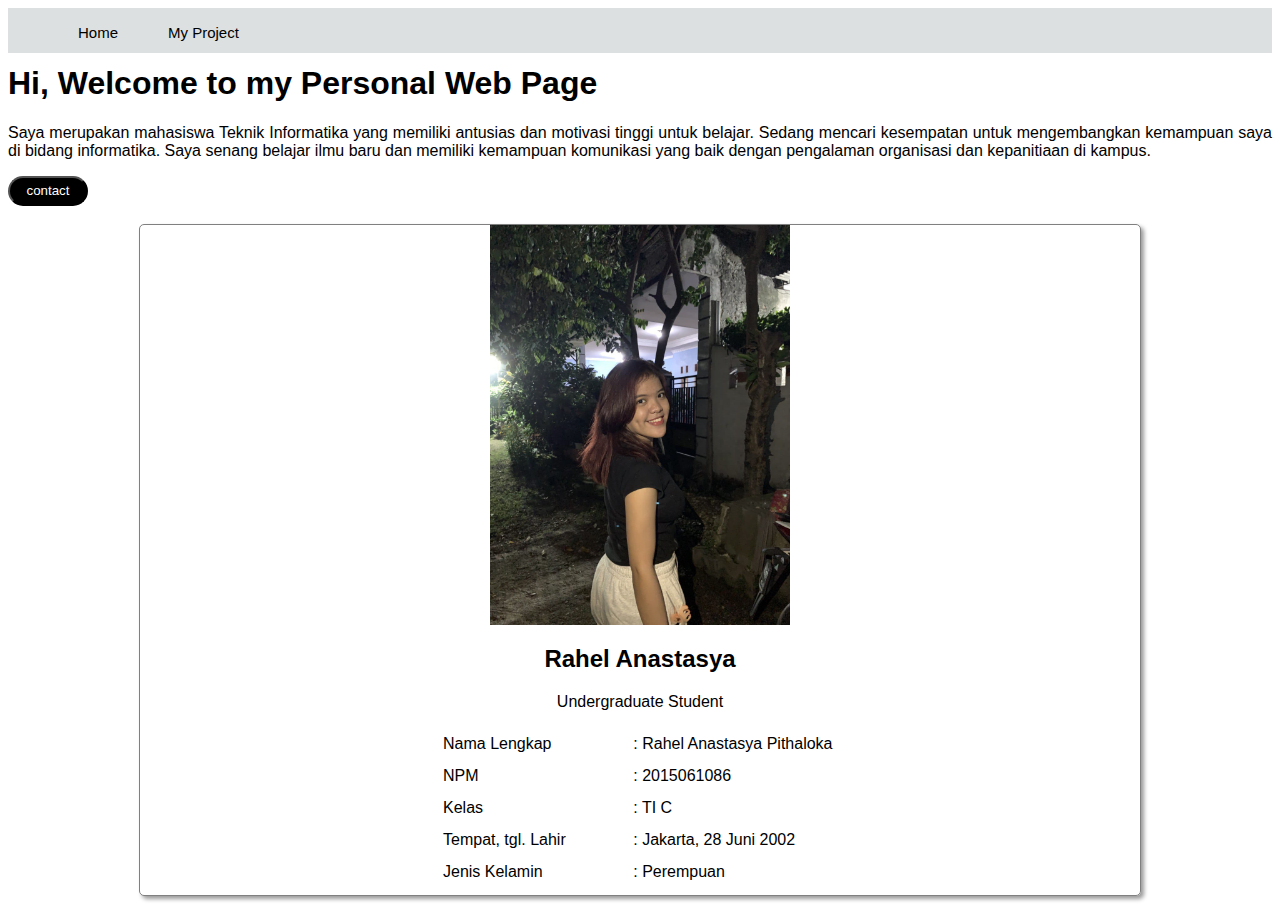
<file: index.html>
<html>
    <head> 
        <link rel="stylesheet" type="text/css" href="style.css">
        <title>Portfolio Rahel</title>
    </head> 

    <body>
        <header>
            <nav class="navigasi">
                <ul>
                    <li>
                        <a href="index.html">Home</a>
                    </li>
                    <li>
                        <a href="">My Project</a>
                    </li>
                    
                </ul>
            </nav>
        </header>

        <br> <br>
      <h1>Hi, Welcome to my Personal Web Page</h1>
      <p class="desc">
        Saya merupakan mahasiswa Teknik Informatika yang memiliki antusias dan motivasi tinggi untuk belajar. Sedang mencari kesempatan 
        untuk mengembangkan kemampuan saya di bidang informatika. Saya senang belajar ilmu baru dan memiliki kemampuan komunikasi 
        yang baik dengan pengalaman organisasi dan kepanitiaan di kampus.
      </p>

      <button>contact</button>


    
      <br> <br>

      <div>
      <img class="self" src="tasya.jpeg">
      <h2 style="text-align: center;">Rahel Anastasya</h1>
        <p style="text-align: center;">Undergraduate Student</p>

        <table>
            <tr>
                <td>Nama Lengkap</td>
                <td>: Rahel Anastasya Pithaloka</td>
            </tr>
            <tr>
                <td>NPM</td>
                <td>: 2015061086</td>
            </tr>
            <tr>
                <td>Kelas</td>
                <td>: TI C</td>
            </tr>
            <tr>
                <td>Tempat, tgl. Lahir</td>
                <td>: Jakarta, 28 Juni 2002</td>
            </tr>
            <tr>
                <td>Jenis Kelamin</td>
                <td>: Perempuan</td>
            </tr>
            <tr>

            </tr>
            <tr></tr>
            <tr></tr>
        </table>

      </div>
    </body>
</html>
</file>
<file: style.css>
body {
    padding-top: 70px;
    padding:0;
    font-family: Arial, Helvetica, sans-serif;
}

header {
    float: left;
    margin: 0;
    width: 100%;
    height: 45px;
    overflow:hidden;
    background: rgb(220, 224, 224);
}

header li {
    float: left;
    margin-left: 30px;
    padding-right: 20px;
    display: block;
}

header li.contact {
    float: right;
    margin: auto;
}

header li a.contact {
    color: white;
    font-size: 12px;
}

button.contact {
    width: 100px;
    margin: auto;
}

header  li a {
    color:black;
    text-decoration: none;
    font-size: 15px;
}

header li a:hover {
    color: rgb(0, 0, 0);
    text-decoration: underline;
}

p.desc {
    text-align: justify;
}

button {
    border-radius: 15px;
    width: 80px;
    height: 30px;
    background-color: black;
    color: white;
}

table {
    width: 400px;
    display: block;
    margin: auto;
}
td {
    width:400px;
    height: 30px;
}

img.icon {
    width: 65px;
    height: 65px;
}

img.self {
    width: 300px;
    display: block;
    margin-left: auto;
    margin-right: auto;
}
div {
    border: 1px solid grey;
    box-shadow: 3px 3px 4px rgba(0,0,0,0.4);
    width: 1000px;
    padding: 0;
    margin: auto;
    border-radius: 5px;
}
</file>
